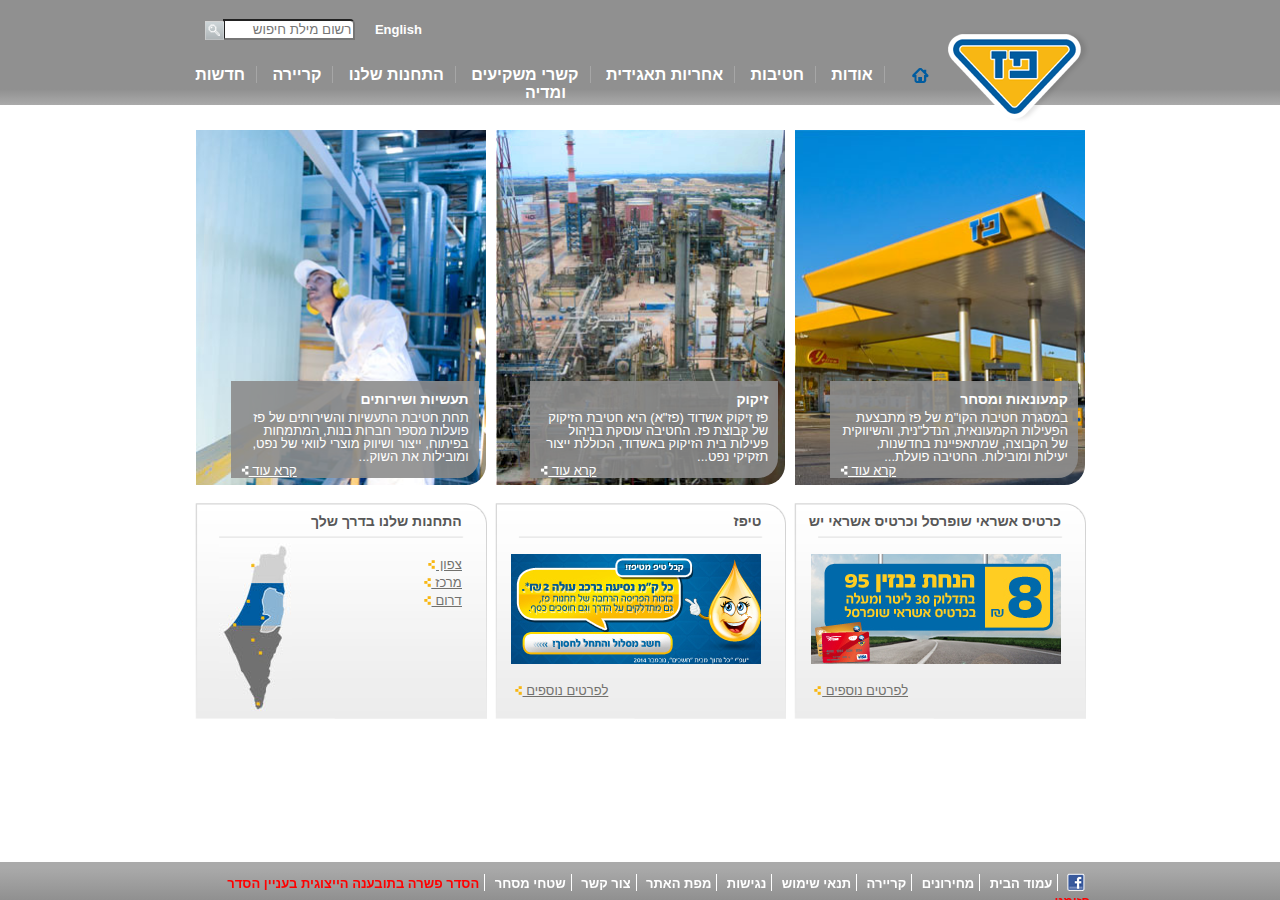
<file: index.html>
<!DOCTYPE html>
<html>

<head>
    <meta charset="UTF-8">
    <meta name="viewport" content="width=device-width, initial-scale=1.0">
    <meta http-equiv="X-UA-Compatible" content="ie=edge">
    <link rel="stylesheet" href="style.css">
    <title>Paz exemple</title>
</head>

<body>
    <header>
        <nav>
            <form>
                <span>English</span>
                <input type="text" placeholder="רשום מילת חיפוש">
                <a href="#"><img src="images/search_button.png" alt=""></a>
            </form>
            <img class="logo" src="images/paz_logo.png" alt="paz logo">
            <ul>
                <li class="home-menu">
                    <a href="#">
                        <img src="images/menu_home_blue.png">
                    </a>
                </li>
                <li class="dropdown">
                    <a href="#">אודות</a>
                    <div class="dropdown-content">
                        <a href="#">אודות</a>
                        <a href="#">היסטוריה</a>
                        <a href="#">חזון וערכים</a>
                        <a href="#">מבנה הקבוצה</a>
                        <a href="#">חברי דריקטוריון</a>
                        <a href="#">הנהלת הקבוצה</a>
                        <a href="#">פרסים והוקרה</a>
                    </div>
                </li>
                <li class="dropdown">
                    <a href="#">חטיבות</a>
                    <div class="dropdown-content">
                        <ul>
                            <li><a href="#">חטיבות</a></li>
                            <li><a href="#">קמעונאות ומסחר</a></li>
                            <li><a href="#">תעסיות ושירותים</a></li>
                            <li><a href="#">זיקוק</a></li>
                        </ul>
                    </div>
                </li>
                <li class="dropdown">
                    <a href="#">אחריות תאגידית</a>
                    <div class="dropdown-content">
                        <ul>
                            <li><a href="#">אחריות תאגידית</a></li>
                            <li><a href="#">הקוד האתי</a></li>
                            <li><a href="#">מעורבות חברתית</a></li>
                            <li><a href="#">נגישות</a></li>
                            <li><a href="#">איכות הסביבה ובטיחות</a></li>
                            <li><a href="#">דירוג מעלה</a></li>
                        </ul>
                    </div>
                </li>
                <li class="dropdown">
                    <a href="#">קשרי משקיעים</a>
                    <div class="dropdown-content">
                        <ul>
                            <li><a href="#">פרופיל חברה</a></li>
                            <li><a href="#">דו"חות כספיים</a></li>
                            <li><a href="#">כלים למשקיע</a></li>
                            <li><a href="#">נתוני מניה</a></li>
                            <li><a href="#">אסיפות כלליות</a></li>
                        </ul>
                    </div>
                </li>
                <li class="dropdown">
                    <a href="#">התחנות שלנו</a>
                    <div class="dropdown-content">
                        <ul>
                            <li><a href="#">התחנות שלנו</a></li>
                            <li><a href="#">נגישות מתחמי פז</a></li>
                            <li><a href="#">רשימת תחנות</a></li>
                            <li><a href="#">מועדונים</a></li>
                        </ul>
                    </div>
                </li>
                <li class="dropdown">
                    <a href="#">קריירה</a>
                    <div class="dropdown-content">
                        <ul>
                            <li><a href="#">לעבוד בפז</a></li>
                            <li><a href="#">ניהול תחנת פז</a></li>
                            <li><a href="#">קריירה</a></li>
                        </ul>
                    </div>
                </li>
                <li class="dropdown">
                    <a href="#">חדשות ומדיה</a>
                    <div class="dropdown-content">
                        <ul>
                            <li><a href="#">פרסומות</a></li>
                            <li><a href="#">הודעות מעיתונות</a></li>
                        </ul>
                    </div>
                </li>
            </ul>
        </nav>
    </header>
    <main>
        <div class="row big-tabs">
            <div class="big-tab">
                <div class="big-tab-content">
                    <img src="images/1908364606615453350.JPG" alt="">
                    <div class="big-tab-textarea">
                        <h3>קמעונאות ומסחר</h3>
                        <p>במסגרת חטיבת הקו"מ של פז מתבצעת הפעילות הקמעונאית, הנדל"נית, והשיווקית של הקבוצה, שמתאפיינת בחדשנות,
                            יעילות ומובילות. החטיבה פועלת...</p>
                        <a href="#">קרא עוד <img src="images\read_more_white.png"></a>
                    </div>
                </div>
            </div>
            <div class="big-tab">
                <div class="big-tab-content">
                    <img src="images/Picture-046410251500.jpg" alt="">
                    <div class="big-tab-textarea">
                        <h3>זיקוק</h3>
                        <p>פז זיקוק אשדוד (פז"א) היא חטיבת הזיקוק של קבוצת פז. החטיבה עוסקת בניהול פעילות בית הזיקוק באשדוד,
                            הכוללת ייצור תזקיקי נפט...</p>
                        <a href="#">קרא עוד <img src="images\read_more_white.png"></a>
                    </div>
                </div>
            </div>
            <div class="big-tab">
                <div class="big-tab-content">
                    <img src="images/פזקר_-291_354410564000.jpg" alt="">
                    <div class="big-tab-textarea">
                        <h3>תעשיות ושירותים</h3>
                        <p>תחת חטיבת התעשיות והשירותים של פז פועלות מספר חברות בנות, המתמחות בפיתוח, ייצור ושיווק מוצרי לוואי
                            של נפט, ומובילות את השוק...</p>
                        <a href="#">קרא עוד <img src="images\read_more_white.png"></a>
                    </div>
                </div>
            </div>
        </div>

        <div class="row small-tabs">
            <div class="small-tab">
                <div class="small-tab-content">
                    <h3>כרטיס אשראי שופרסל וכרטיס אשראי יש</h3>
                    <img src="images/paz_250x110059890678.jpg" alt="">
                    <a href="#">לפרטים נוספים <img src="images\read_more_yellow.png"></a>
                </div>
            </div>
            <div class="small-tab">
                <div class="small-tab-content">
                    <h3>טיפז</h3>
                    <img src="images/250X110668568400.jpg" alt="">
                    <a href="#">לפרטים נוספים <img src="images\read_more_yellow.png"></a>
                </div>
            </div>
            <div class="small-tab">
                <div class="small-tab-content">
                    <h3>התחנות שלנו בדרך שלך</h3>
                    <ul>
                        <li>
                            <a href="#">צפון <img src="images\read_more_yellow.png"></li>
                        <li>
                            <a href="#">מרכז <img src="images\read_more_yellow.png"></a>
                        </li>
                        <li>
                            <a href="#">דרום <img src="images\read_more_yellow.png"></a>
                        </li>
                    </ul>
                    <img class="israel-map" src="images/Untitled-3058756287.jpg" alt="">
                </div>
            </div>
        </div>
    </main>
    <footer>
        <nav>
            <ul>
                <li class="fb-icon">
                    <a href="https://www.facebook.com/YellowPaz" target="_blank">
                        <img src="images/fb_icon.png">
                    </a>
                </li>
                <li><a href="#">עמוד הבית</a></li>
                <li><a href="#">מחירונים</a></li>
                <li><a href="#">קריירה</a></li>
                <li><a href="#">תנאי שימוש</a></li>
                <li><a href="#">נגישות</a></li>
                <li><a href="#">מפת האתר</a></li>
                <li><a href="#">צור קשר</a></li>
                <li><a href="#">שטחי מסחר</a></li>
                <li><a href="#">הסדר פשרה בתובענה הייצוגית בעניין הסדר פזומט</a></li>
            </ul>
        </nav>
    </footer>
</body>

</html>
</file>
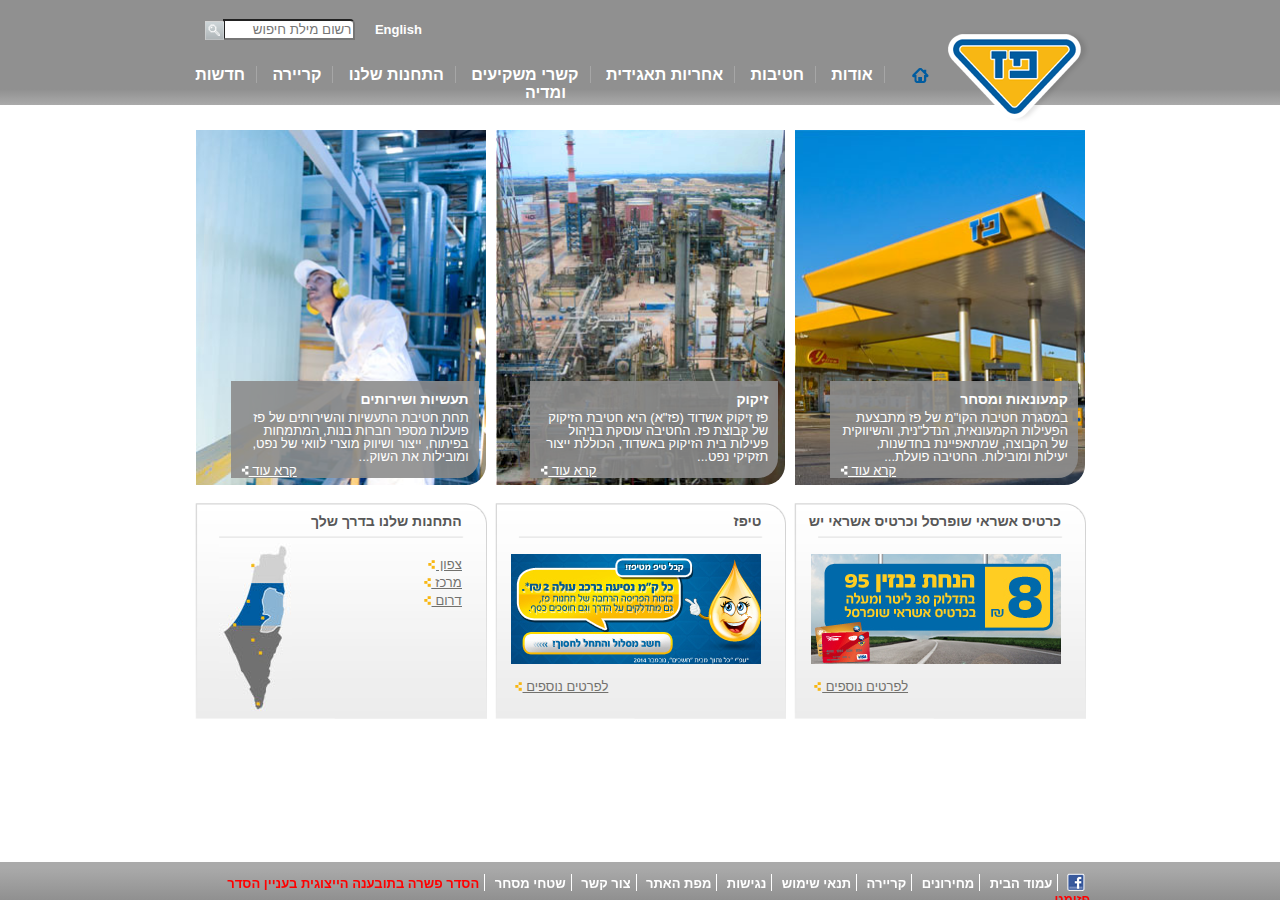
<file: paz.html>
<html>

<head>
    <meta charset="UTF-8">
    <meta name="viewport" content="width=device-width, initial-scale=1.0">
    <meta http-equiv="X-UA-Compatible" content="ie=edge">
    <link rel="stylesheet" href="style.css">
    <title>Paz exemple</title>
</head>

<body>
    <header>
        <nav>
            <form>
                <span>English</span>
                <input type="text" placeholder="רשום מילת חיפוש">
                <a href="#"><img src="images/search_button.png" alt=""></a>
            </form>
            <img class="logo" src="images/paz_logo.png" alt="paz logo">
            <ul>
                <li class="home-menu">
                    <a href="#">
                        <img src="images/menu_home_blue.png">
                    </a>
                </li>
                <li class="dropdown">
                    <a href="#">אודות</a>
                    <div class="dropdown-content">
                        <a href="#">אודות</a>
                        <a href="#">היסטוריה</a>
                        <a href="#">חזון וערכים</a>
                        <a href="#">מבנה הקבוצה</a>
                        <a href="#">חברי דריקטוריון</a>
                        <a href="#">הנהלת הקבוצה</a>
                        <a href="#">פרסים והוקרה</a>
                    </div>
                </li>
                <li class="dropdown">
                    <a href="#">חטיבות</a>
                    <div class="dropdown-content">
                        <ul>
                            <li><a href="#">חטיבות</a></li>
                            <li><a href="#">קמעונאות ומסחר</a></li>
                            <li><a href="#">תעסיות ושירותים</a></li>
                            <li><a href="#">זיקוק</a></li>
                        </ul>
                    </div>
                </li>
                <li class="dropdown">
                    <a href="#">אחריות תאגידית</a>
                    <div class="dropdown-content">
                        <ul>
                            <li><a href="#">אחריות תאגידית</a></li>
                            <li><a href="#">הקוד האתי</a></li>
                            <li><a href="#">מעורבות חברתית</a></li>
                            <li><a href="#">נגישות</a></li>
                            <li><a href="#">איכות הסביבה ובטיחות</a></li>
                            <li><a href="#">דירוג מעלה</a></li>
                        </ul>
                    </div>
                </li>
                <li class="dropdown">
                    <a href="#">קשרי משקיעים</a>
                    <div class="dropdown-content">
                        <ul>
                            <li><a href="#">פרופיל חברה</a></li>
                            <li><a href="#">דו"חות כספיים</a></li>
                            <li><a href="#">כלים למשקיע</a></li>
                            <li><a href="#">נתוני מניה</a></li>
                            <li><a href="#">אסיפות כלליות</a></li>
                        </ul>
                    </div>
                </li>
                <li class="dropdown">
                    <a href="#">התחנות שלנו</a>
                    <div class="dropdown-content">
                        <ul>
                            <li><a href="#">התחנות שלנו</a></li>
                            <li><a href="#">נגישות מתחמי פז</a></li>
                            <li><a href="#">רשימת תחנות</a></li>
                            <li><a href="#">מועדונים</a></li>
                        </ul>
                    </div>
                </li>
                <li class="dropdown">
                    <a href="#">קריירה</a>
                    <div class="dropdown-content">
                        <ul>
                            <li><a href="#">לעבוד בפז</a></li>
                            <li><a href="#">ניהול תחנת פז</a></li>
                            <li><a href="#">קריירה</a></li>
                        </ul>
                    </div>
                </li>
                <li class="dropdown">
                    <a href="#">חדשות ומדיה</a>
                    <div class="dropdown-content">
                        <ul>
                            <li><a href="#">פרסומות</a></li>
                            <li><a href="#">הודעות מעיתונות</a></li>
                        </ul>
                    </div>
                </li>
            </ul>
        </nav>
    </header>
    <main>
        <div class="row big-tabs">
            <div class="big-tab">
                <div class="big-tab-content">
                    <img src="images/1908364606615453350.JPG" alt="">
                    <div class="big-tab-textarea">
                        <h3>קמעונאות ומסחר</h3>
                        <p>במסגרת חטיבת הקו"מ של פז מתבצעת הפעילות הקמעונאית, הנדל"נית, והשיווקית של הקבוצה, שמתאפיינת בחדשנות,
                            יעילות ומובילות. החטיבה פועלת...</p>
                        <a href="#">קרא עוד <img src="images\read_more_white.png"></a>
                    </div>
                </div>
            </div>
            <div class="big-tab">
                <div class="big-tab-content">
                    <img src="images/Picture-046410251500.jpg" alt="">
                    <div class="big-tab-textarea">
                        <h3>זיקוק</h3>
                        <p>פז זיקוק אשדוד (פז"א) היא חטיבת הזיקוק של קבוצת פז. החטיבה עוסקת בניהול פעילות בית הזיקוק באשדוד,
                            הכוללת ייצור תזקיקי נפט...</p>
                        <a href="#">קרא עוד <img src="images\read_more_white.png"></a>
                    </div>
                </div>
            </div>
            <div class="big-tab">
                <div class="big-tab-content">
                    <img src="images/פזקר_-291_354410564000.jpg" alt="">
                    <div class="big-tab-textarea">
                        <h3>תעשיות ושירותים</h3>
                        <p>תחת חטיבת התעשיות והשירותים של פז פועלות מספר חברות בנות, המתמחות בפיתוח, ייצור ושיווק מוצרי לוואי
                            של נפט, ומובילות את השוק...</p>
                        <a href="#">קרא עוד <img src="images\read_more_white.png"></a>
                    </div>
                </div>
            </div>
        </div>

        <div class="row small-tabs">
            <div class="small-tab">
                <div class="small-tab-content">
                    <h3>כרטיס אשראי שופרסל וכרטיס אשראי יש</h3>
                    <img src="images/paz_250x110059890678.jpg" alt="">
                    <a href="#">לפרטים נוספים <img src="images\read_more_yellow.png"></a>
                </div>
            </div>
            <div class="small-tab">
                <div class="small-tab-content">
                    <h3>טיפז</h3>
                    <img src="images/250X110668568400.jpg" alt="">
                    <a href="#">לפרטים נוספים <img src="images\read_more_yellow.png"></a>
                </div>
            </div>
            <div class="small-tab">
                <div class="small-tab-content">
                    <h3>התחנות שלנו בדרך שלך</h3>
                    <ul>
                        <li>
                            <a href="#">צפון <img src="images\read_more_yellow.png"></li>
                        <li>
                            <a href="#">מרכז <img src="images\read_more_yellow.png"></a>
                        </li>
                        <li>
                            <a href="#">דרום <img src="images\read_more_yellow.png"></a>
                        </li>
                    </ul>
                    <img class="israel-map" src="images/Untitled-3058756287.jpg" alt="">
                </div>
            </div>
        </div>
    </main>
    <footer>
        <nav>
            <ul>
                <li class="fb-icon">
                    <a href="https://www.facebook.com/YellowPaz" target="_blank">
                        <img src="images/fb_icon.png">
                    </a>
                </li>
                <li><a href="#">עמוד הבית</a></li>
                <li><a href="#">מחירונים</a></li>
                <li><a href="#">קריירה</a></li>
                <li><a href="#">תנאי שימוש</a></li>
                <li><a href="#">נגישות</a></li>
                <li><a href="#">מפת האתר</a></li>
                <li><a href="#">צור קשר</a></li>
                <li><a href="#">שטחי מסחר</a></li>
                <li><a href="#">הסדר פשרה בתובענה הייצוגית בעניין הסדר פזומט</a></li>
            </ul>
        </nav>
    </footer>
</body>

</html>
</file>
<file: style.css>
* {
    box-sizing: border-box;
}

body {
    font-family: Arial;
    margin: 0;
    padding: 0;
    direction: rtl;
    text-align: right;
}

header {
    position: relative;
    background: linear-gradient(rgb(144,144,144) 85%, rgb(170,170,170));
    height: 105px;
}

header > nav {
    position: absolute;
    width: 900px;
    position: absolute;
    top: 50px;
    left: 0;
    right: 0;
    bottom: 0;
    margin: auto;
    text-align: center;
}

header > nav > ul {
    position: absolute;
    right: 200px;
    list-style: none;
    padding: 0;
}

header > nav > ul > li {
    display: inline;
    border-right: 1px solid rgb(166, 166, 166);
}

header > nav > ul > li:first-child {
    border-right: none;
}


header > nav > ul > li > a {
    text-decoration: none;
    color: white;
    padding: 11px;
    padding-bottom: 20px;
    font-weight: bold;
}

nav > ul > li > a:hover {
    text-decoration: underline;
    color: rgb(0, 92, 160);
} 
header > nav > form {
    position: absolute;
    left: 10px;
    top: -35px;
}

header > nav > form > span {
    color: white;
    font-size: 13px;
    padding-left: 15px;
    font-weight: bold;
}

header > nav > form > a > img {
    position: relative;
    top: 6px;
    left: 5px;
}    

header > nav > form > input {
    width: 132px;
    height: 21px;
    border-top-right-radius: 5px;
}
   

.dropdown {
    position: relative;
}

.dropdown-content {
    display: none;
    position: absolute;
    top: calc(100% + 20px);
    right: 15px;
    background-color: rgb(144,144,144);
    z-index: 99; 
    text-align: right;
}

.dropdown:hover .dropdown-content {
    display: block;
}    

.dropdown-content a {
    display: block;
    text-decoration: none;
    color: white;
    font-weight: bold;  
    padding: 3px 5px;
    border-top: 1px solid rgb(166, 166, 166);
}

.dropdown-content a:hover {
    text-decoration: underline;
    color: rgb(0, 92, 160);
    background: none;
    background-color: rgb(190, 190, 190);
}   

.logo {
    position: absolute;
    right: 0;
    top: -20px;
}

.home-menu {
    position: absolute;
    right: -50px;
    top: 2px;
}

main {
    width: 900px;
    margin: 0 auto;
    margin-top: 25px;
    padding-bottom: 30px;
}

.row::after {
    content: "";
    display: table;
    clear: both;
}

.big-tab {
    float: right;
    width: 33.3%;
    
}

.big-tab-content {
    position: relative;
    height: 355px;
    margin: 0 5px;
    border-bottom-right-radius: 20px;
}

.big-tab-content > img {
    width: 100%;
    height: 100%;
    border-bottom-right-radius: 20px;
}

.big-tab-textarea {
    position: absolute;
    right: 7px;
    bottom: 7px;
    width: 248px;
    height: 97px;
    padding: 10px;
    background-color: rgba(140, 140, 140, 0.9);
    border-bottom-right-radius: 20px;
    color: white;
}

.big-tab-textarea > h3 {
    margin: 0;
    font-size: 14px;
    font-weight: bold;
}

.big-tab-textarea > p {
    margin-top: 4px;
    margin-bottom: 0;
    font-size: 13px;
    line-height: 1em;
}

.big-tab-textarea > a {
    float: left;
    color: white;
    font-size: 13px;
} 

.small-tabs {
    margin-top: 18px;
    margin-bottom: 30px;
}

.small-tab {
    float: right;
    width: 33.3%;
    
}

.small-tab-content {
    position: relative;
    height: 216px;
    margin: 0 3.9px;
    background-image: url("images/small_cube_bg.png");
}

.small-tab-textarea {
    width: 90%;
    margin: 0 auto;
    border: 1px solid black;
}

.small-tab-content > h3 {
    font-size: 14px;
    margin: 0;
    padding: 10px 0;
    padding-right: 25px;   
    color: rgb(87, 87, 87);  
}

.small-tab-content > img {
    padding: 15px 0;
    padding-right: 25px;
}

.small-tab-content > a {
    float: left;
    font-size: 13px;
    color: #72716d;
    position: relative;
    left: 20px;
}
.small-tab-content :hover {
    text-decoration: underline;
    color: rgb(0, 92, 160);
}

.small-tab-content > ul {
    list-style: none;
    padding-right: 25px;
}

.small-tab-content > ul > li > a {
    color: #72716d;
    font-size: 13px;
}
.small-tab-content > ul > li {
    text-decoration: underline;
    color: rgb(0, 92, 160); 
}
.small-tab-content > .israel-map {
    position: absolute;
    top: 25px;
    right: 170px;
}

footer {
    position: fixed;
    bottom: 0;
    height: 38px;
    width: 100%;
    background: linear-gradient(rgb(170,170,170) 15%, rgb(144,144,144));    
}

footer > nav {
    width: 900px;
    margin: 0 auto;
}

footer > nav > ul {
    position: relative;
    top: -8px;    
    list-style: none;
    padding: 0;
}

footer > nav > ul > li {
    display: inline;
    border-right: 1px solid white;
}

footer > nav > ul > li:first-child {
    border-right: none;
}


footer > nav > ul > li > a {
    text-decoration: none;
    color: white;
    padding: 5px;
    font-weight: bold;
    font-size: 13px;
}

footer > nav > ul > li:last-child > a {
    color: red;
}

footer .fb-icon {
    position: relative;
    top: 3px;
}
</file>
